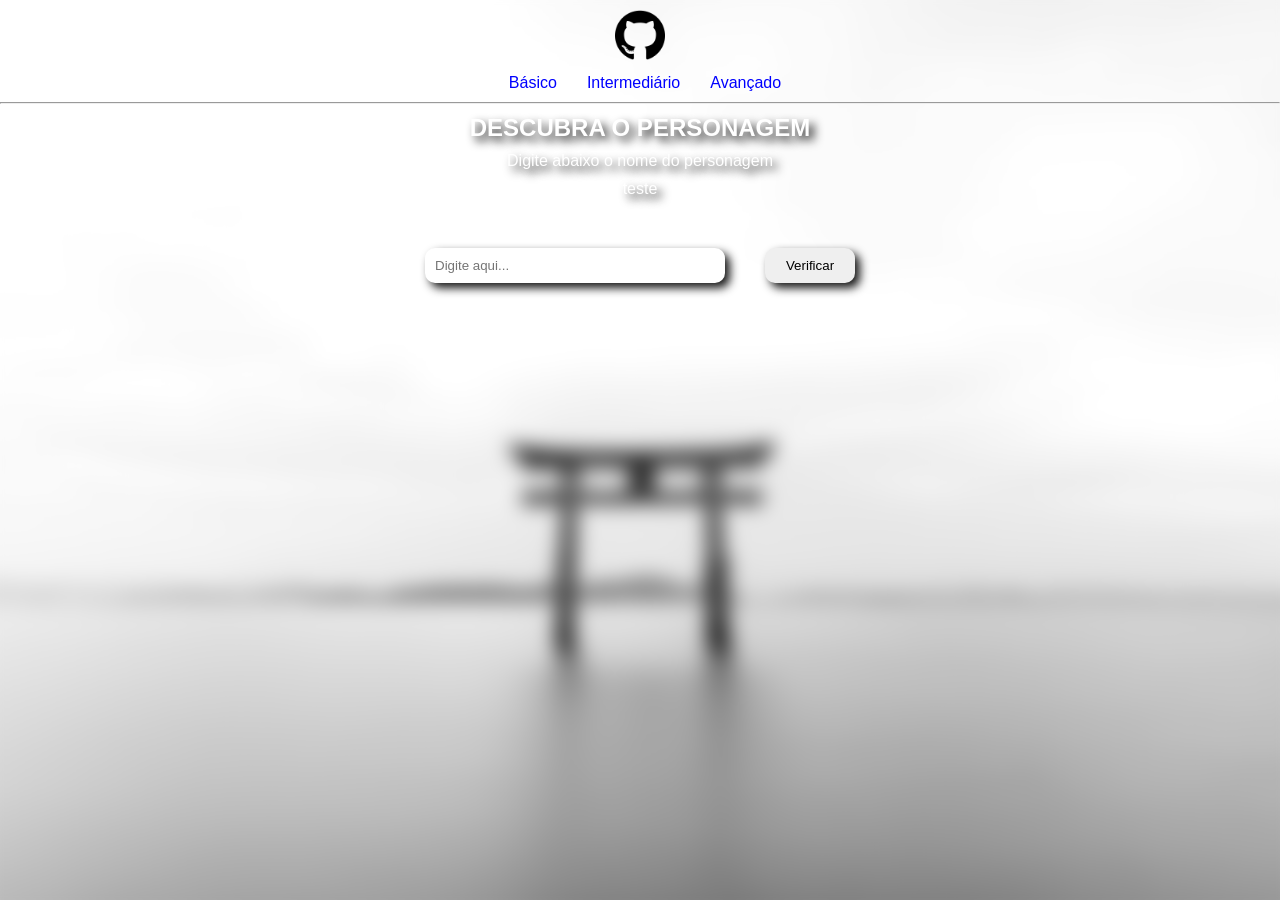
<file: src/pages/game1.html>
<!DOCTYPE html>
<html lang="pt-br">
<head>
    <meta charset="UTF-8">
    <meta name="viewport" content="width=device-width, initial-scale=1.0">
    <title>Descubra o personagem</title>
    <link rel="stylesheet" href="/src/assets/css/styles.css">
    <link rel="stylesheet" href="/src/assets/css/gamestyle.css">
    <link rel="stylesheet" href="/src/assets/css/reset.css">
</head>
<body>
    <header>
        <section class="titles">
          <div class="background">
            
          </div>
          <img src="/src/assets/imagens/github.png" alt="">
        </section>
          <nav class="navegacao">
            <ul class="navlist">
              <li><a href="">Básico</a></li>
              <li><a href="">Intermediário</a></li>
              <li><a href="">Avançado</a></li>
            </ul>
          </nav>
          <hr>
        
      </header>
      <main>
        <section class="main-container">
            <h1>DESCUBRA O PERSONAGEM</h1>
            <p>Digite abaixo o nome do personagem</p>
        <p id="teste">teste</p>
            
        </section>
        <section class="tbox-and-button">
            <input type="text" placeholder="Digite aqui..." class="tbox" id="tbox">
            <button class="botao" type="button" id="botao">Verificar</button>
        </section>
        <section class="nomes_digitados" id="nomes_digitados">

        </section>
      </main>
      <script src="/src/js/app.js"></script>
</body>
</html>
</file>
<file: src/assets/css/styles.css>
main{
  margin-top: 10px;
}
.background{
position: absolute;
top: 0;
left: 0;
width: 100%;
height: 100%;
overflow: hidden;
z-index: -1;
}
.background::before{
content: '';
position: absolute;
inset: -20px;
background-position: center;
background-size: cover;
filter: blur(10px);
}
@media (prefers-color-scheme:dark){
.background::before{
  background-image: url(/src/assets/imagens/Qihong.jpg);
}  
a{
  color: white;
  text-shadow: 2px 2px 3px black;
}
a:hover{
  color: aqua;
}

.deepseek, .chatgpt, .gemini{
  background-color: rgba(255, 255, 255, 0.089);
  h2,p{
    color: rgb(255, 255, 255);
    text-shadow: 2px 2px 3px black;
  }
}

}
@media (prefers-color-scheme:light){
  .background::before{
    background-image: url(/src/assets/imagens/Pixabay.jpg);
  }  
  a{
    color: blue;
  }
  a:hover{
    color: purple ;
  }
}
.titles{
  margin-top: 10px;
  text-align: center;
  img{
    width: 50px;
    transition-property: transform;
    transition-duration: 0.3s;
  }
  img:hover{
    transform: scale(1.3);
  }
}
.navlist{
  display: flex;
  text-align: center;
  justify-content: center;

  li{
    margin: 10px 10px;
    margin-left: 20px; 
    list-style-type: none;
    transition-property: transform;
    transition-duration: .3s;
  }
  li:hover{
    transform: scale(1.2);
  }

}

a{
    text-decoration: none;
}
a:hover{
  text-decoration: underline;
}

.deepseek, .chatgpt, .gemini{
  margin: 20px;
  padding: 20px;
  box-shadow: 3px 3px 10px;
  border-radius: 10px;
  h2{
    margin-bottom: 20px;
  }
  p{
    text-indent: 20px;
    text-align: justify;
  }
}
</file>
<file: src/assets/css/gamestyle.css>
.main-container{
    color: white;
    text-align: center;
    text-shadow: 5px 5px 10px rgb(22, 22, 22);
    p{
        margin-top: 10px;
    }
}
.tbox-and-button{
    display: flex;
    
    justify-content: center;
    align-items: center;
    margin: 50px;
    input{
        width: 300px;
        margin-right: 40px;
        padding: 10px;
        border-radius: 10px;
        border: none;
        box-shadow: 5px 5px 10px rgb(22, 22, 22);
        transition-property: transform;
        transition-duration: .3s;
    }
    button{
        width: 90px;
        padding: 10px;
        border-radius: 10px;
        border: none;
        box-shadow: 5px 5px 10px rgb(22, 22, 22);
        transition-property: transform;
        transition-duration: .3s;
    }
}
input:focus{
    border: none;
    outline: rgb(85, 85, 85) solid 2px;
    transform: scale(1.2);
}
button:hover{
    transform: scale(1.1);
}
button:active{
    background-color: black;
    color: white;
}
</file>
